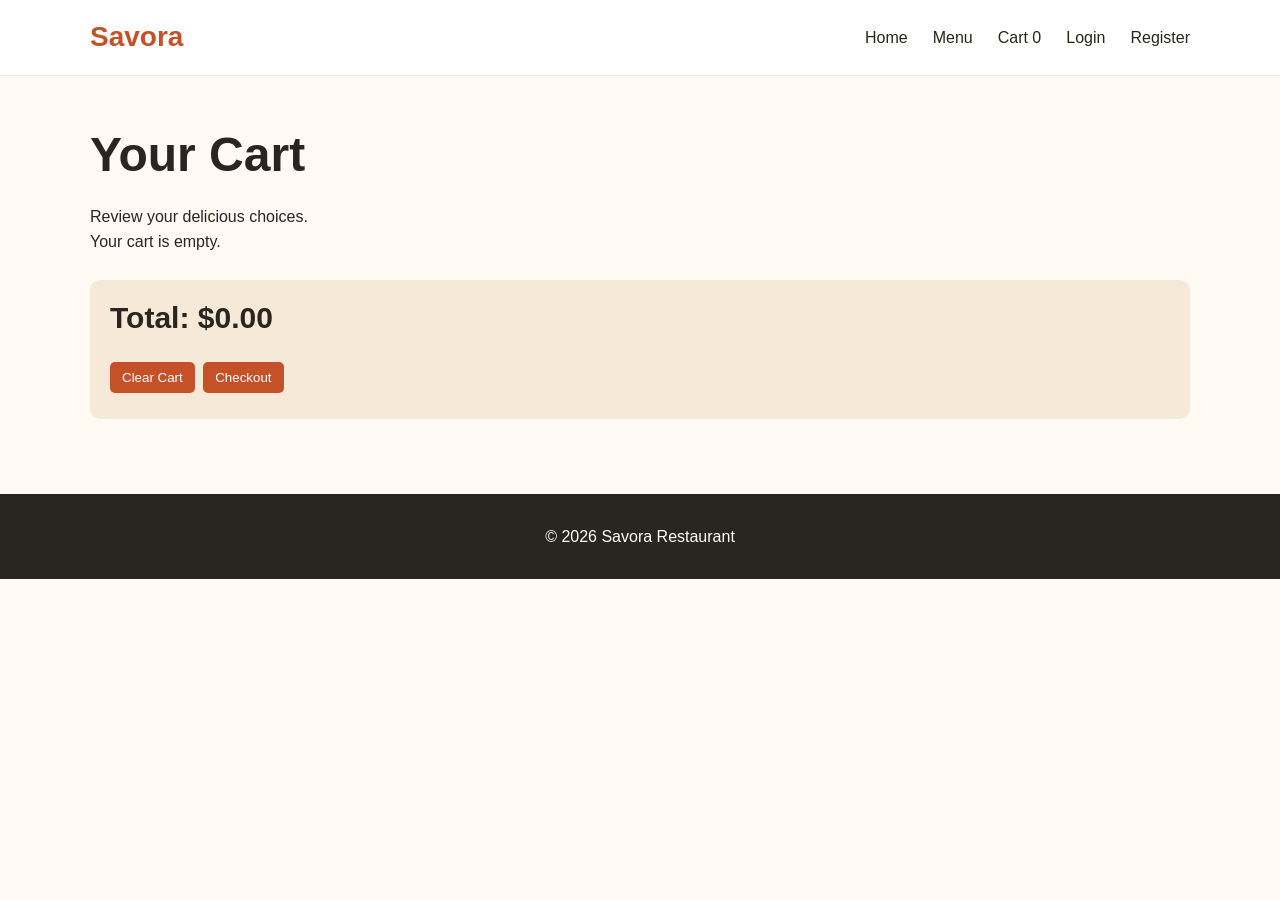
<file: StepFinalProject/cart.html>
<!DOCTYPE html>
<html lang="en">
<head>
    <meta charset="UTF-8">
    <meta name="viewport" content="width=device-width, initial-scale=1.0">
    <title>Your Cart | Savora</title>

    <link rel="stylesheet" href="./style.css">

    <script src="./app.js" defer></script>
    <script src="./cart.js" defer></script>
</head>
<body>

    <header>
        <nav>
            <a href="index.html" class="logo">Savora</a>

            <button id="menuToggle" aria-label="Toggle menu"
                    aria-expanded="false">☰</button>

            <div id="navMenu">
                <a href="index.html">Home</a>
                <a href="menu.html">Menu</a>
                <a href="cart.html">Cart <span id="cartCount">0</span></a>
                <a href="login.html">Login</a>
                <a href="register.html">Register</a>
            </div>
        </nav>
    </header>

    <main class="container">
        <section>
            <h1>Your Cart</h1>
            <p>Review your delicious choices.</p>

            <div id="cartItems">
                <p>Loading cart...</p>
            </div>

            <div class="cart-summary">
                <h2>Total: $<span id="cartTotal">0.00</span></h2>
                <button id="clearCart">Clear Cart</button>
                <button id="checkoutBtn">Checkout</button>
            </div>
        </section>
    </main>

    <footer>
        <p>&copy; <span id="currentYear"></span> Savora Restaurant</p>
    </footer>

</body>
</html>
</file>
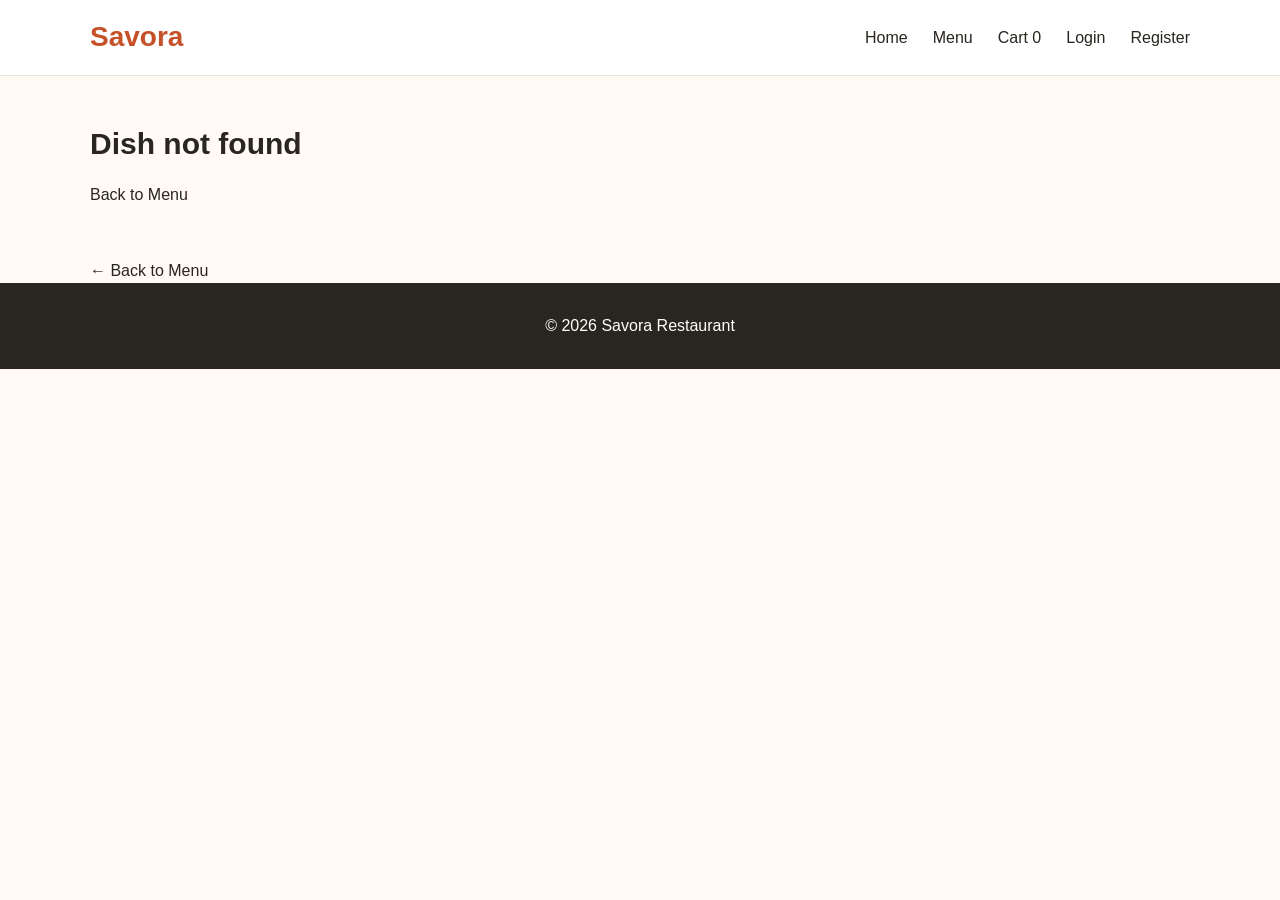
<file: StepFinalProject/details.html>
<!DOCTYPE html>
<html lang="en">
<head>
    <meta charset="UTF-8">
    <meta name="viewport" content="width=device-width, initial-scale=1.0">
    <title>Dish Details | Savora</title>
    <link rel="stylesheet" href="./style.css">
    <script src="./app.js" defer></script>
    <script src="./details.js" defer></script>
</head>
<body>

    <header>
        <nav>
            <a href="index.html" class="logo">Savora</a>

            <button id="menuToggle" aria-label="Toggle menu"
                    aria-expanded="false">☰</button>

            <div id="navMenu">
                <a href="index.html">Home</a>
                <a href="menu.html">Menu</a>
                <a href="cart.html">Cart <span id="cartCount">0</span></a>
                <a href="login.html">Login</a>
                <a href="register.html">Register</a>
            </div>
        </nav>
    </header>

    <main class="container">
        <section id="dishDetails">
            <p>Loading dish...</p>
        </section>

        <a href="menu.html">← Back to Menu</a>
    </main>

    <footer>
        <p>&copy; <span id="currentYear"></span> Savora Restaurant</p>
    </footer>

</body>
</html>
</file>
<file: StepFinalProject/style.css>
* {
    margin: 0;
    padding: 0;
    box-sizing: border-box;
}

body {
    font-family: Arial, sans-serif;
    background: #fffaf4;
    color: #29251f;
    line-height: 1.6;
}

a {
    color: inherit;
    text-decoration: none;
}

.container {
    width: 90%;
    max-width: 1100px;
    margin: auto;
}

section {
    padding: 50px 0;
}

h1, h2 {
    line-height: 1.2;
    margin-bottom: 20px;
}

h1 {
    font-size: 48px;
}

h2 {
    font-size: 30px;
}

/* 2. Navigation */
header {
    background: white;
    border-bottom: 1px solid #eee5dc;
}

nav {
    width: 90%;
    max-width: 1100px;
    margin: auto;
    min-height: 75px;
    display: flex;
    align-items: center;
    justify-content: space-between;
    position: relative;
}

.logo {
    font-size: 28px;
    font-weight: bold;
    color: #c45127;
}

#navMenu {
    display: flex;
    align-items: center;
    gap: 25px;
}

#navMenu a:hover {
    color: #c45127;
}

#menuToggle {
    display: none;
    background: none;
    border: none;
    font-size: 28px;
    cursor: pointer;
}

/* 3. Homepage hero */
.hero {
    text-align: center;
    padding: 90px 20px;
    background: #f7e9d8;
    border-radius: 18px;
    margin-top: 35px;
}

.hero h1 {
    max-width: 650px;
    margin: 0 auto 20px;
}

.hero h1 span {
    color: #c45127;
}

.hero p {
    max-width: 550px;
    margin: 0 auto 25px;
    color: #675e55;
}

.hero a {
    display: inline-block;
    background: #c45127;
    color: white;
    padding: 12px 22px;
    border-radius: 6px;
    font-weight: bold;
}

.hero a:hover {
    background: #9f3b19;
}

/* 4. Food categories */
.categories {
    display: grid;
    grid-template-columns: repeat(4, 1fr);
    gap: 20px;
}

.categories a {
    display: block;
    background: white;
    border: 1px solid #eee5dc;
    border-radius: 12px;
    padding: 25px 15px;
    text-align: center;
    transition: transform 0.2s;
}

.categories a:hover {
    transform: translateY(-5px);
    color: #c45127;
}

/* 5. Featured dishes */
#featuredDishes {
    display: grid;
    grid-template-columns: repeat(3, 1fr);
    gap: 22px;
}

.dish-card {
    background: white;
    border: 1px solid #eee5dc;
    border-radius: 12px;
    overflow: hidden;
}

.dish-card img {
    width: 100%;
    height: 200px;
    object-fit: cover;
}

.dish-info {
    padding: 18px;
}

.dish-info h3 {
    margin-bottom: 8px;
}

.dish-info p {
    color: #675e55;
}

.dish-info button {
    margin-top: 12px;
    padding: 10px 15px;
    background: #c45127;
    color: white;
    border: none;
    border-radius: 5px;
    cursor: pointer;
}

.dish-info button:hover {
    background: #9f3b19;
}

/* 6. About section */
#about {
    background: #f7e9d8;
    padding: 40px;
    border-radius: 12px;
    margin-bottom: 50px;
}

/* 7. Footer */
footer {
    background: #29251f;
    color: white;
    text-align: center;
    padding: 25px;
}

footer p {
    margin: 5px 0;
}

/* 8. Tablet */
@media (max-width: 768px) {
    h1 {
        font-size: 36px;
    }

    .categories {
        grid-template-columns: repeat(2, 1fr);
    }

    #featuredDishes {
        grid-template-columns: repeat(2, 1fr);
    }

    #menuToggle {
        display: block;
    }

    #navMenu {
        display: none;
        position: absolute;
        top: 75px;
        left: 0;
        right: 0;
        background: white;
        padding: 20px;
        flex-direction: column;
        align-items: flex-start;
        gap: 15px;
        box-shadow: 0 8px 15px #00000015;
        z-index: 10;
    }

    #navMenu.open {
        display: flex;
    }

    .hero {
        padding: 60px 20px;
    }
}

/* 9. Mobile */
@media (max-width: 480px) {
    h1 {
        font-size: 30px;
    }

    h2 {
        font-size: 25px;
    }

    #featuredDishes {
        grid-template-columns: 1fr;
    }

    .hero {
        padding: 45px 15px;
    }

    #about {
        padding: 25px;
    }
}



/* Menu grid */
.food-grid {
    display: grid;
    grid-template-columns: repeat(3, minmax(0, 1fr));
    gap: 22px;
}

/* Filter controls */
#searchInput,
#categoryFilter,
#priceFilter {
    padding: 12px;
    margin: 10px 8px 10px 0;
    border: 1px solid #ddd0c3;
    border-radius: 6px;
    background: white;
    font: inherit;
    max-width: 100%;
}

/* Tablet */
@media (max-width: 768px) {
    .food-grid {
        grid-template-columns: repeat(2, minmax(0, 1fr));
    }
}

/* Mobile */
@media (max-width: 480px) {
    .food-grid {
        grid-template-columns: 1fr;
    }
}



/* Cart page */
.cart-item {
    display: flex;
    align-items: center;
    gap: 20px;
    background: white;
    border: 1px solid #eee5dc;
    border-radius: 10px;
    padding: 18px;
    margin: 20px 0;
}

.cart-item img {
    width: 120px;
    height: 100px;
    object-fit: cover;
    border-radius: 8px;
}

.cart-item button,
.cart-summary button {
    padding: 8px 12px;
    margin: 6px 4px 6px 0;
    border: none;
    border-radius: 5px;
    background: #c45127;
    color: white;
    cursor: pointer;
}

.cart-summary {
    margin: 25px 0;
    padding: 20px;
    background: #f7e9d8;
    border-radius: 10px;
}

@media (max-width: 480px) {
    .cart-item {
        align-items: flex-start;
        flex-direction: column;
    }

    .cart-item img {
        width: 100%;
        height: 180px;
    }
}



/* Dish details */
.details-card {
    display: grid;
    grid-template-columns: 1fr 1fr;
    gap: 30px;
    align-items: center;
}

.details-card img {
    width: 100%;
    border-radius: 12px;
}

.details-info h1 {
    margin: 15px 0;
}

.details-info p {
    margin-bottom: 15px;
}

.details-info button {
    background: #c45127;
    color: white;
    padding: 12px 20px;
    border: none;
    border-radius: 6px;
    cursor: pointer;
}

@media (max-width: 600px) {
    .details-card {
        grid-template-columns: 1fr;
    }
}
</file>
